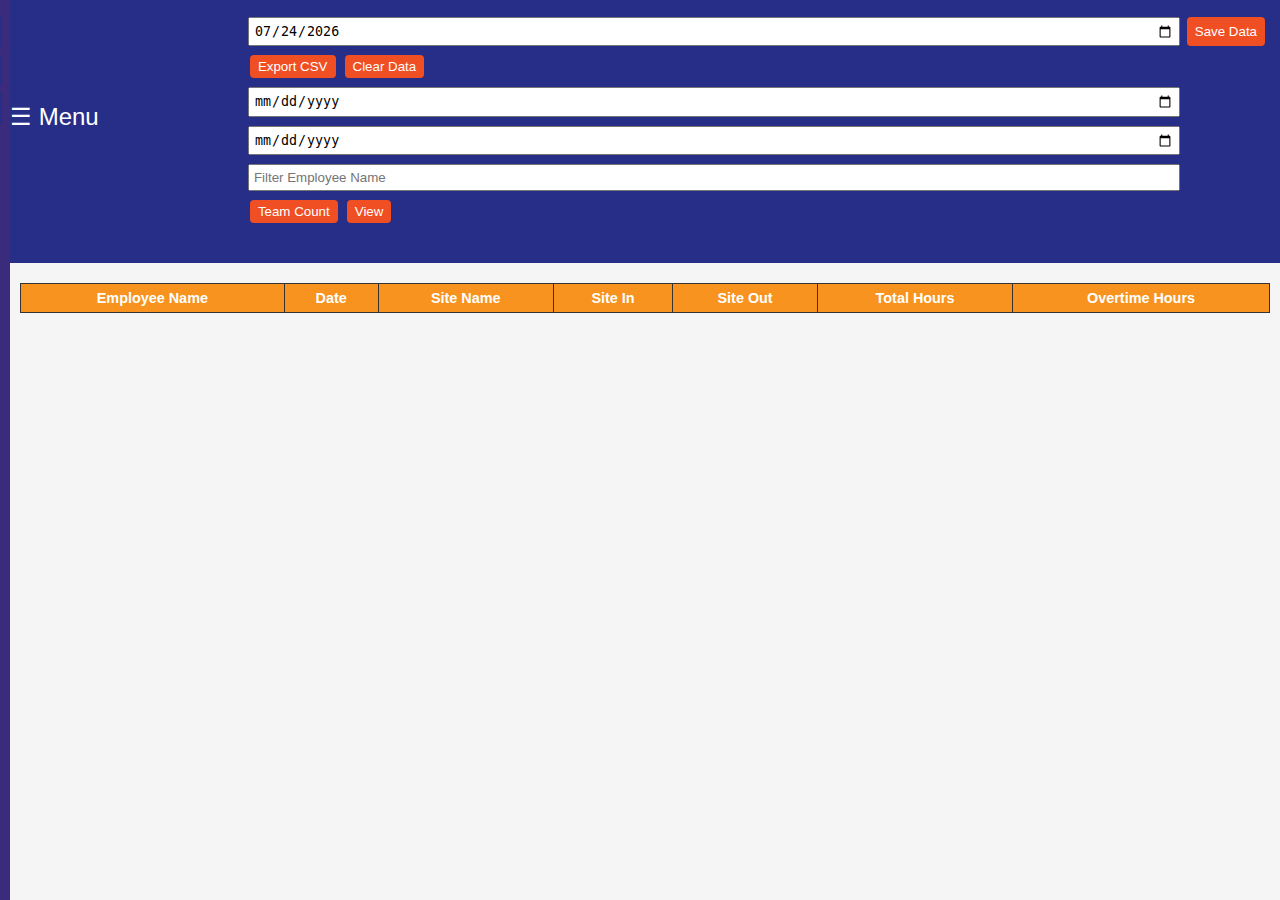
<file: index.html>
<!DOCTYPE html>
<html lang="en">
<head>
<meta charset="UTF-8">
<meta name="viewport" content="width=device-width, initial-scale=1.0">
<title>Employee Hours App</title>
<style>
body { font-family: Arial, sans-serif; margin:0; padding:0; background:#f5f5f5; }
header { background:#262e87; color:white; padding:10px; display:flex; justify-content:space-between; align-items:center; flex-wrap:wrap; position:sticky; top:0; z-index:1001; }
#hamburgerBtn { font-size:24px; cursor:pointer; margin-right:10px; }
#sidebar { width:320px; background:#3a2b7c; color:white; position:fixed; top:0; left:-330px; height:100%; overflow:auto; transition:0.3s; padding:10px; z-index:1002; }
#sidebar.open { left:0; }
#overlay { position:fixed; top:0; left:0; width:100%; height:100%; background:rgba(0,0,0,0.3); display:none; z-index:1001; }
button { cursor:pointer; margin:2px; padding:4px 8px; border:none; border-radius:4px; background:#f04e23; color:white; }
table { width:100%; border-collapse:collapse; margin-top:10px; }
th, td { border:1px solid #333; padding:6px; text-align:center; font-size:0.9em; }
th { background:#f7931e; color:white; }
input[type=time], input[type=text], input[type=date], select, #filterInput { width:90%; padding:4px; margin:2px 0; }
.employee-item { display:flex; align-items:center; justify-content:flex-start; padding:2px 4px; margin:2px 0; background:#f7931e; border-radius:4px; color:white; font-size:0.9em; }
.employee-item button { margin-right:5px; background:red; color:white; border:none; border-radius:3px; cursor:pointer; }
.collapsible { background:#262e87; color:white; cursor:pointer; padding:8px; width:100%; border:none; text-align:left; outline:none; font-size:0.9em; border-radius:3px; margin-top:5px; }
.active, .collapsible:hover { background:#3a2b7c; }
.content { display:none; overflow:hidden; padding-left:10px; }
#overtimeSummary { margin-top:10px; font-weight:bold; color:#262e87; }
.available-employees { display:grid; grid-template-columns:1fr 1fr; gap:4px; margin-top:5px; }
.available-employees div { background:#ddd; padding:4px; border-radius:4px; cursor:pointer; text-align:center; }
.available-employees div:hover { background:#bbb; }
.highlight-day { background:yellow !important; }
.dragging { opacity:0.5; }
@media(max-width:600px){
  table, th, td, input, select { font-size:0.8em; }
  header { flex-direction: column; align-items:flex-start; }
  #sidebar { width:260px; }
}
</style>
</head>
<body>

<header>
  <span id="hamburgerBtn">☰ Menu</span>
  <div style="display:flex; flex-wrap:wrap; gap:5px; margin-top:5px;">
    <input type="date" id="workDate">
    <button id="saveBtn">Save Data</button>
    <button id="exportCSVBtn">Export CSV</button>
    <button id="clearDataBtn">Clear Data</button>
    <input type="date" id="exportFrom" title="From Date">
    <input type="date" id="exportTo" title="To Date">
    <input type="text" id="filterInput" placeholder="Filter Employee Name">
    <button id="shareTeamCountBtn">Team Count</button>
    <button id="viewFilterBtn">View</button>
  </div>
  <div id="overtimeSummary">Total Overtime: 0 hrs</div>
</header>

<div id="overlay"></div>

<div id="sidebar">
  <button class="collapsible">Teams</button>
  <div class="content" id="teamsContent"></div>

  <button class="collapsible">Employee List</button>
  <div class="content">
    <ul id="masterList"></ul>
    <button onclick="addToMasterList()">➕ Add Master Employee</button>
  </div>

  <button class="collapsible">Site List</button>
  <div class="content">
    <ul id="masterSiteList"></ul>
    <button onclick="addToMasterSiteList()">➕ Add Site</button>
  </div>
</div>

<main style="margin-left:10px; padding:10px;">
  <table id="employeeTable"></table>
</main>

<script>
// ==========================
// Global Data
let teams = [
  { name:"Team 1", site:"", siteIn:"", siteOut:"", employees:[] },
  { name:"Team 2", site:"", siteIn:"", siteOut:"", employees:[] },
  { name:"Team 3", site:"", siteIn:"", siteOut:"", employees:[] },
  { name:"Team 4", site:"", siteIn:"", siteOut:"", employees:[] },
  { name:"OFF", employees:[] }
];
let masterEmployees = JSON.parse(localStorage.getItem("masterEmployees")) || [];
let masterSites = JSON.parse(localStorage.getItem("masterSites")) || [];
let allData = JSON.parse(localStorage.getItem("allData")) || {};
let selectedDate = new Date().toISOString().split("T")[0];

// UAE Public Holidays (example)
const uaeHolidays = ["2025-01-01","2025-04-20","2025-06-15","2025-07-07","2025-12-02"];

// ==========================
// Date Picker
const dateInput = document.getElementById("workDate");
dateInput.value = selectedDate;
const filterInput = document.getElementById("filterInput");
dateInput.addEventListener("change", ()=>{ 
  selectedDate=dateInput.value; 
  loadDateData(); 
  buildTeamsContent(); 
  buildTableForDateRange(selectedDate,selectedDate,filterInput.value.trim().toLowerCase()); 
});

// ==========================
// Sidebar open/close
const sidebar = document.getElementById("sidebar");
const overlay = document.getElementById("overlay");
const hamburgerBtn = document.getElementById("hamburgerBtn");
hamburgerBtn.addEventListener("click", ()=>{ sidebar.classList.add("open"); overlay.style.display="block"; });
overlay.addEventListener("click", ()=>{ sidebar.classList.remove("open"); overlay.style.display="none"; });

// Collapsible
document.addEventListener("click", e=>{
  if(e.target.classList.contains("collapsible")){
    e.target.classList.toggle("active");
    let content = e.target.nextElementSibling;
    content.style.display = content.style.display==="block"?"none":"block";
  }
});

// ==========================
// Master Employee Functions
function addToMasterList(){
  const name = prompt("Enter employee name:"); if(!name) return;
  if(masterEmployees.includes(name)) return alert("Employee already exists");
  masterEmployees.push(name); saveMaster(); buildMasterList(); buildTeamsContent();
}
function saveMaster(){ localStorage.setItem("masterEmployees", JSON.stringify(masterEmployees)); }
function buildMasterList(){
  const ul = document.getElementById("masterList"); ul.innerHTML="";
  masterEmployees.forEach(name=>{
    const li = document.createElement("li"); li.textContent=name;
    const del = document.createElement("button"); del.textContent="❌";
    del.onclick=()=>{ masterEmployees = masterEmployees.filter(e=>e!==name); saveMaster(); buildMasterList(); buildTeamsContent(); };
    li.prepend(del); ul.appendChild(li);
  });
}
buildMasterList();

// ==========================
// Master Site Functions
function addToMasterSiteList(){
  const name = prompt("Enter site name:"); if(!name) return;
  if(masterSites.includes(name)) return alert("Site already exists");
  masterSites.push(name); saveMasterSites(); buildMasterSiteList(); buildTeamsContent();
}
function saveMasterSites(){ localStorage.setItem("masterSites", JSON.stringify(masterSites)); }
function buildMasterSiteList(){
  const ul = document.getElementById("masterSiteList"); ul.innerHTML="";
  masterSites.forEach(name=>{
    const li = document.createElement("li"); li.textContent=name;
    const del = document.createElement("button"); del.textContent="❌";
    del.onclick=()=>{ masterSites = masterSites.filter(e=>e!==name); saveMasterSites(); buildMasterSiteList(); buildTeamsContent(); };
    li.prepend(del); ul.appendChild(li);
  });
}
buildMasterSiteList();

// ==========================
// Load Data For Selected Date
function loadDateData(){
  if(allData[selectedDate]) teams = JSON.parse(JSON.stringify(allData[selectedDate].teams));
  else teams = [
    { name:"Team 1", site:"", siteIn:"", siteOut:"", employees:[] },
    { name:"Team 2", site:"", siteIn:"", siteOut:"", employees:[] },
    { name:"Team 3", site:"", siteIn:"", siteOut:"", employees:[] },
    { name:"Team 4", site:"", siteIn:"", siteOut:"", employees:[] },
    { name:"OFF", employees:[] }
  ];
}

// ==========================
// Build Teams Content
function buildTeamsContent(){
  const menu=document.getElementById("teamsContent");
  menu.innerHTML="";
  teams.forEach(team=>{
    const teamDiv=document.createElement("div");
    const title=document.createElement("h4"); title.textContent=team.name; teamDiv.appendChild(title);

    // Show site/in/out only if NOT OFF
    if(team.name !== "OFF"){
      const siteSelect = document.createElement("select");
      const emptyOpt = document.createElement("option");
      emptyOpt.value=""; emptyOpt.textContent="--Select Site--"; siteSelect.appendChild(emptyOpt);
      masterSites.forEach(siteName=>{
        const option = document.createElement("option");
        option.value = siteName;
        option.textContent = siteName;
        if(siteName===team.site) option.selected = true;
        siteSelect.appendChild(option);
      });

      const siteInInput = document.createElement("input"); siteInInput.type="time"; siteInInput.value=team.siteIn;
      const siteOutInput = document.createElement("input"); siteOutInput.type="time"; siteOutInput.value=team.siteOut;

      const applyBtn=document.createElement("button"); applyBtn.textContent="Apply to Team";
      applyBtn.onclick=()=>{
        team.site = siteSelect.value;
        team.siteIn = siteInInput.value;
        team.siteOut = siteOutInput.value;
        saveTeams();
        buildTableForDateRange(selectedDate, selectedDate);
        alert("✅ Applied to all team members for "+selectedDate);
      };

      const wrap = document.createElement("div");
      wrap.innerHTML="<small>Default Site / In / Out:</small><br>";
      wrap.appendChild(siteSelect); wrap.appendChild(siteInInput); wrap.appendChild(siteOutInput); wrap.appendChild(applyBtn);
      teamDiv.appendChild(wrap);
    } else {
      // OFF team save button
      const offBtn = document.createElement("button"); offBtn.textContent="Save OFF List";
      offBtn.onclick=()=>{
        saveTeams();
        alert("✅ OFF employees saved for "+selectedDate);
        buildTableForDateRange(selectedDate, selectedDate);
      };
      teamDiv.appendChild(offBtn);
    }

    // Employee list
    const ul=document.createElement("ul"); 
    team.employees.forEach(emp=>{
      const li=document.createElement("li"); 
      li.className="employee-item";
      li.draggable=true;
      li.dataset.empname=emp.name;
      li.dataset.team=team.name;

      const delBtn=document.createElement("button"); delBtn.textContent="❌";
      delBtn.onclick=()=>{ 
        team.employees = team.employees.filter(e=>e.id!==emp.id); 
        buildTeamsContent(); 
        buildTableForDateRange(selectedDate,selectedDate,filterInput.value.trim().toLowerCase()); 
      };
      li.appendChild(delBtn); li.appendChild(document.createTextNode(emp.name));
      ul.appendChild(li);
    });
    teamDiv.appendChild(ul);

    // Available employees
    const assignedIds = teams.flatMap(t=>t.employees.map(e=>e.name));
    const remaining = masterEmployees.filter(empName=>!assignedIds.includes(empName));
    const availDiv=document.createElement("div"); availDiv.className="available-employees";
    remaining.forEach(empName=>{
      const div=document.createElement("div"); div.textContent=empName;
      div.onclick=()=>{
        const emp={ id:Date.now(), name:empName, team:team.name, site:"" };
        team.employees.push(emp);
        saveTeams();
        buildTeamsContent(); 
        buildTableForDateRange(selectedDate,selectedDate,filterInput.value.trim().toLowerCase());
      };
      availDiv.appendChild(div);
    });
    teamDiv.appendChild(availDiv);

    // Drag drop
    teamDiv.ondragover=e=>{e.preventDefault();};
    teamDiv.ondrop=e=>{
      const empName=e.dataTransfer.getData("empname");
      const fromTeam=e.dataTransfer.getData("team");
      if(!empName || !fromTeam) return;
      const empObj=teams.find(t=>t.name===fromTeam).employees.find(e=>e.name===empName);
      if(!empObj) return;
      teams.find(t=>t.name===fromTeam).employees = teams.find(t=>t.name===fromTeam).employees.filter(e=>e.name!==empName);
      empObj.team=team.name;
      teams.find(t=>t.name===team.name).employees.push(empObj);
      saveTeams();
      buildTeamsContent(); buildTableForDateRange(selectedDate,selectedDate,filterInput.value.trim().toLowerCase());
    };

    menu.appendChild(teamDiv);
  });

  document.querySelectorAll(".employee-item").forEach(el=>{
    el.addEventListener("dragstart",e=>{
      e.dataTransfer.setData("empname", el.dataset.empname);
      e.dataTransfer.setData("team", el.dataset.team);
      el.classList.add("dragging");
    });
    el.addEventListener("dragend",()=>el.classList.remove("dragging"));
  });
}

function saveTeams(){
  if(!allData[selectedDate]) allData[selectedDate] = { teams: JSON.parse(JSON.stringify(teams)) };
  else allData[selectedDate].teams = JSON.parse(JSON.stringify(teams));
  localStorage.setItem("allData", JSON.stringify(allData));
}

// ==========================
// Table + Overtime
const overtimeSummary = document.getElementById("overtimeSummary");
filterInput.addEventListener("input", ()=>{ buildTableForDateRange(selectedDate,selectedDate,filterInput.value.trim().toLowerCase()); });

function buildTableForDateRange(from,to,filterText=""){
  const table=document.getElementById("employeeTable");
  table.innerHTML=`<tr><th>Employee Name</th><th>Date</th><th>Site Name</th><th>Site In</th><th>Site Out</th><th>Total Hours</th><th>Overtime Hours</th></tr>`;
  let totalOT=0;

  Object.keys(allData).sort().filter(d=>d>=from && d<=to).forEach(date=>{
    const dateTeams = allData[date].teams;
    dateTeams.forEach(team=>{
      if(team.name!=="OFF"){
        team.employees.forEach(emp=>{
          if(filterText && !emp.name.toLowerCase().includes(filterText)) return;
          const row=table.insertRow();
          row.insertCell(0).textContent=emp.name;
          row.insertCell(1).textContent=date;
          row.insertCell(2).textContent=team.site||"";
          row.insertCell(3).textContent=emp.in||team.siteIn||"";
          row.insertCell(4).textContent=emp.out||team.siteOut||"";
          let [diff,overtime] = calculateHours(emp.in||team.siteIn, emp.out||team.siteOut, date);
          row.insertCell(5).textContent=diff.toFixed(2);
          row.insertCell(6).textContent=overtime.toFixed(2);
          totalOT+=overtime;
          if(isHoliday(date)) row.classList.add("highlight-day");
        });
      } else {
        // OFF employees
        if(team.employees.length>0){
          const row = table.insertRow();
          const cell = row.insertCell(0);
          cell.colSpan=7;
          cell.textContent="OFF: " + team.employees.map(e=>e.name).join(", ");
          cell.style.fontWeight="bold";
          cell.style.background="#ffeb99";
        }
      }
    });
  });
  overtimeSummary.textContent="Total Overtime: "+totalOT.toFixed(2)+" hrs";
}

function calculateHours(inTime,outTime,date){
  if(!inTime||!outTime) return [0,0];
  const [inH,inM]=inTime.split(":").map(Number); 
  const [outH,outM]=outTime.split(":").map(Number);
  let diff=(outH*60+outM-(inH*60+inM))/60; if(diff<0) diff+=24;
  if(isHoliday(date)) return [diff,diff];
  const overtime=(diff>9?diff-9:0);
  return [diff,overtime];
}
function isHoliday(date){
  const d=new Date(date);
  const isSunday=(d.getUTCDay()===0);
  return isSunday || uaeHolidays.includes(date);
}

// ==========================
// Clear Data
document.getElementById("clearDataBtn").addEventListener("click", ()=>{ 
  if(confirm("Clear all data for this date?")){
    delete allData[selectedDate];
    localStorage.setItem("allData", JSON.stringify(allData));
    loadDateData();
    buildTeamsContent(); buildTableForDateRange(selectedDate,selectedDate);
  }
});

// ==========================
// Save Data
document.getElementById("saveBtn").addEventListener("click", ()=>{ 
  saveTeams(); 
  alert("✅ Data saved for "+selectedDate); 
});

// ==========================
// Export CSV
document.getElementById("exportCSVBtn").addEventListener("click", ()=>{
  const from=document.getElementById("exportFrom").value||selectedDate;
  const to=document.getElementById("exportTo").value||selectedDate;
  let rows=[["Employee Name","Date","Site Name","Site In","Site Out","Total Hours","Overtime Hours"]];
  Object.keys(allData).sort().filter(d=>d>=from && d<=to).forEach(date=>{
    allData[date].teams.forEach(team=>{
      if(team.name!=="OFF"){
        team.employees.forEach(emp=>{
          let [diff,overtime]=calculateHours(emp.in||team.siteIn, emp.out||team.siteOut, date);
          rows.push([emp.name,date,team.site||"",emp.in||team.siteIn||"",emp.out||team.siteOut||"",diff.toFixed(2),overtime.toFixed(2)]);
        });
      } else {
        team.employees.forEach(emp=>{
          rows.push([emp.name,date,"OFF","","","",""]);
        });
      }
    });
  });
  let csv=rows.map(r=>r.join(",")).join("\n");
  let blob=new Blob([csv],{type:"text/csv"});
  let link=document.createElement("a");
  link.href=URL.createObjectURL(blob); link.download="employee_hours.csv"; link.click();
});

// ==========================
// Team Count Share
document.getElementById("shareTeamCountBtn").addEventListener("click", ()=>{
  const teamCounts = teams.filter(t=>t.name!=="OFF").map(t=>({
    name:t.name,
    site:t.site||"No Site",
    count:t.employees.length
  })).filter(tc=>tc.count>0);

  const offTeam = teams.find(t=>t.name==="OFF");
  const offNames = offTeam? offTeam.employees.map(e=>e.name):[];

  localStorage.setItem("teamCounts", JSON.stringify({ teams: teamCounts, off: offNames }));
  window.location.href = "team_count.html";
});

// ==========================
// View Button
document.getElementById("viewFilterBtn").addEventListener("click", ()=>{
  const from=document.getElementById("exportFrom").value||selectedDate;
  const to=document.getElementById("exportTo").value||selectedDate;
  buildTableForDateRange(from,to,filterInput.value.trim().toLowerCase());
});

// ==========================
// Init
loadDateData(); 
buildTeamsContent(); 
buildTableForDateRange(selectedDate,selectedDate);
</script>
</body>
</html>
</file>
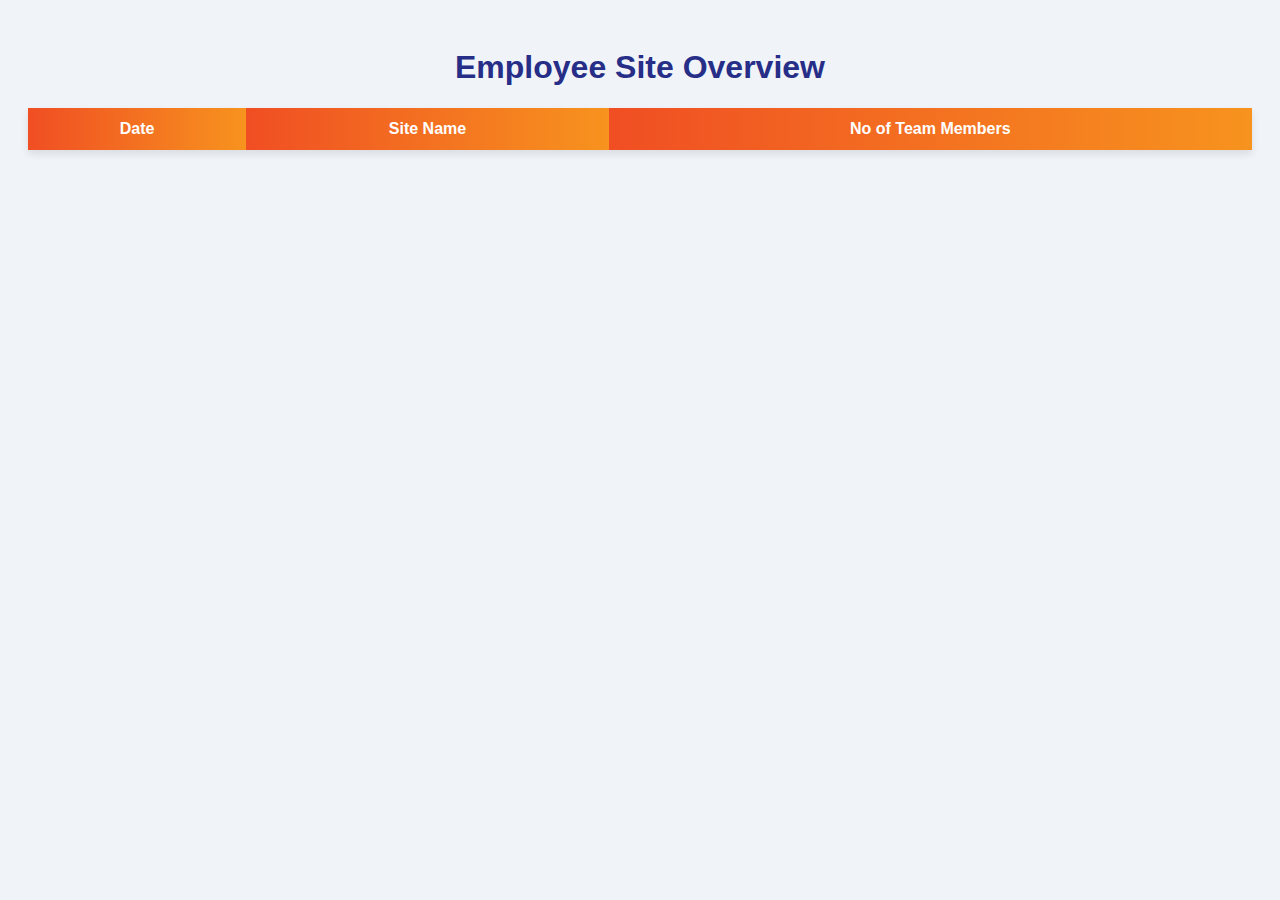
<file: view.html>
<!DOCTYPE html>
<html lang="en">
<head>
<meta charset="UTF-8">
<meta name="viewport" content="width=device-width, initial-scale=1.0">
<title>Employee Overview</title>
<style>
  body { font-family: Arial; background:#f0f4f8; color:#333; padding:20px; }
  h1 { text-align:center; color:#262e87; }
  table { width:100%; border-collapse: collapse; margin-top:20px; background:#fff; box-shadow:0 4px 8px rgba(0,0,0,0.1); }
  th, td { padding:12px 15px; text-align:center; }
  th { background: linear-gradient(to right,#f04e23,#f7931e); color:#fff; font-size:16px; }
  tr:nth-child(even){ background:#f9f9f9; }
  tr:hover { background:#ffe0b2; }
  td.count { font-weight:bold; color:#3a2b7c; }
</style>
</head>
<body>

<h1>Employee Site Overview</h1>

<table id="overviewTable">
  <tr>
    <th>Date</th>
    <th>Site Name</th>
    <th>No of Team Members</th>
  </tr>
</table>

<script>
const SHEET_URL = "https://script.google.com/macros/s/AKfycbylQUBqoASytb6skpiXFR46aKpQn52A6uID1QHXf4uOlpx4OVL19hNjRDWoG0PhcU1t/exec";

fetch(SHEET_URL)
.then(res => res.json())
.then(data => {
  const table = document.getElementById("overviewTable");

  const grouped = {};
  data.forEach(row=>{
    const date = row["Date"];
    const site = row["Site Name"];
    if(!date || !site) return;
    const key = date + "|" + site;
    if(!grouped[key]) grouped[key]=0;
    grouped[key]++;
  });

  Object.keys(grouped).sort().forEach(key=>{
    const [date, site] = key.split("|");
    const tr = document.createElement("tr");

    const tdDate = document.createElement("td"); tdDate.textContent=date; tr.appendChild(tdDate);
    const tdSite = document.createElement("td"); tdSite.textContent=site; tr.appendChild(tdSite);
    const tdCount = document.createElement("td"); tdCount.textContent=grouped[key]; tdCount.className="count"; tr.appendChild(tdCount);

    table.appendChild(tr);
  });
})
.catch(err=>console.error("Error fetching data:", err));
</script>

</body>
</html>
</file>
